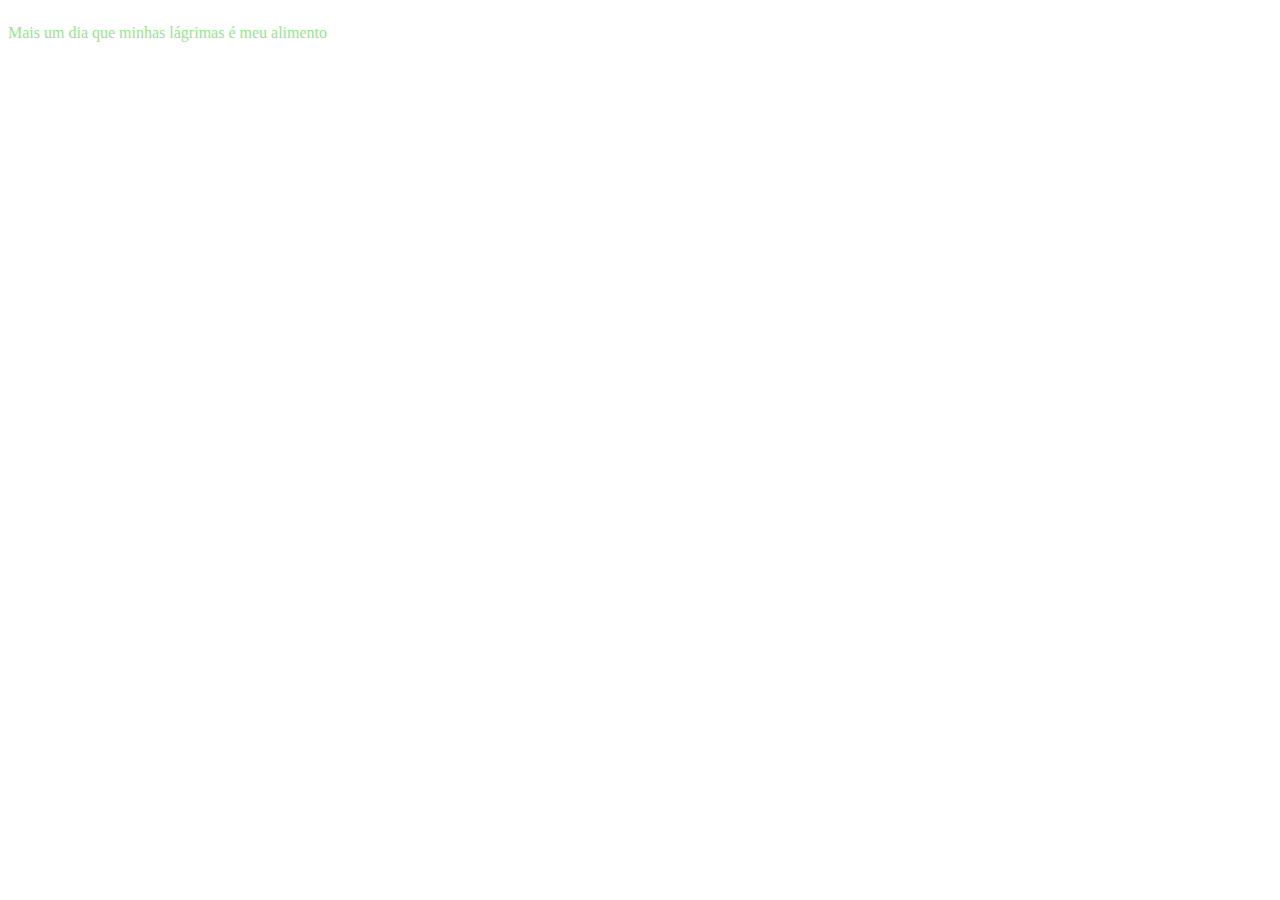
<file: QUINTA SEMANA REPROGRAMA ON/Dia-03/index.html>
<!DOCTYPE html>
<html lang="pt-br">
<head>
    <meta charset="UTF-8">
    <meta name="viewport" content="width=device-width, initial-scale=1.0">
    <title>Dia 03</title>
    <script type="text/javascript" src="dia03.js"></script>
    <link rel="stylesheet" type="text/css" href="style.css" media="screen" />
</head>
<body>
   <p>Mais um dia que minhas lágrimas é meu alimento</p> 
</body>
</html>
</file>
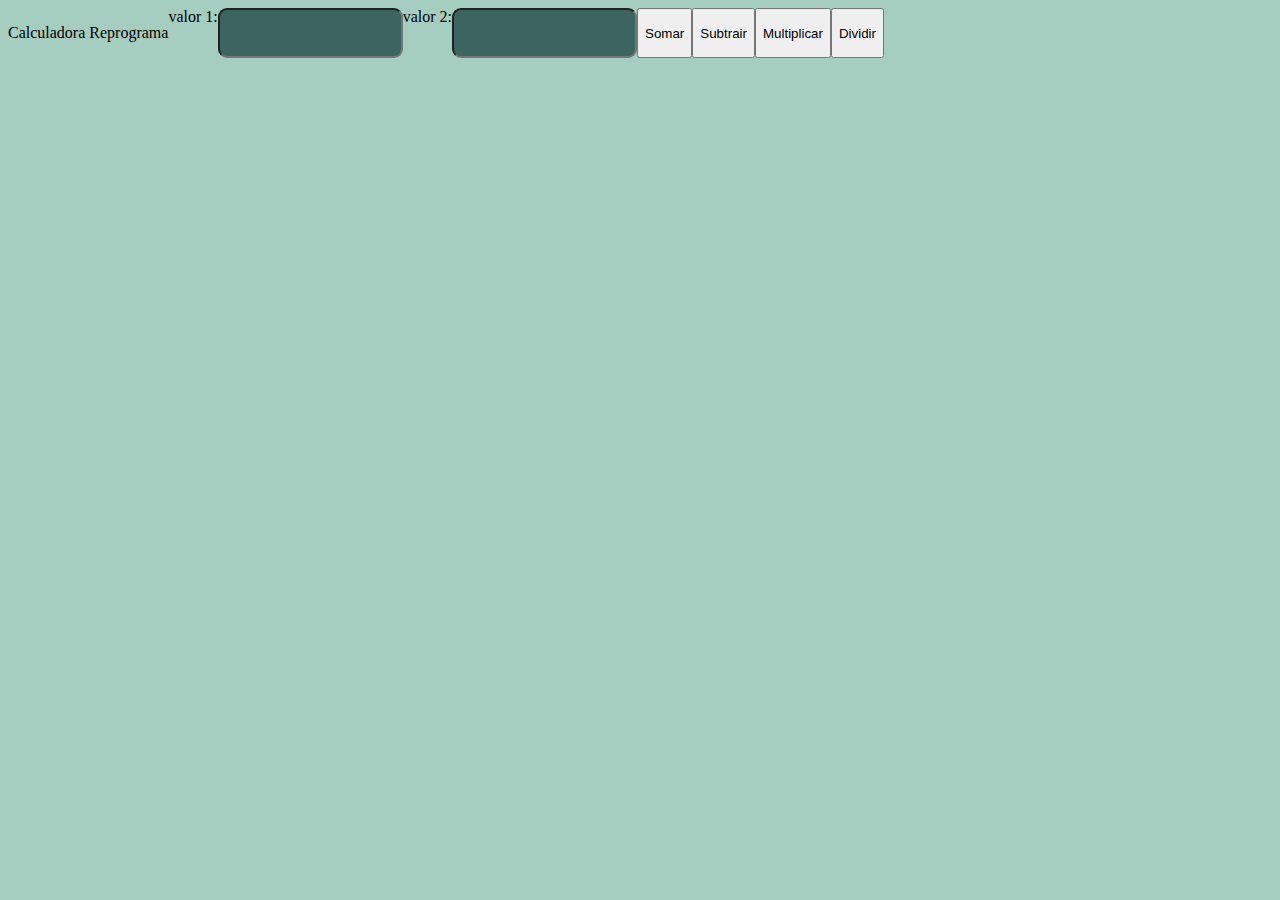
<file: QUINTA SEMANA REPROGRAMA ON/Dia-04/index.html>
<!DOCTYPE html>
<html lang="pt-br">

<head>
    <meta charset="UTF-8">
    <meta name="viewport" content="width=device-width, initial-scale=1.0">
    <title>Dia 04 </title>

    <link rel="stylesheet" type="text/css" href="style.css" media="screen" />
</head>

<body>
    <p>Calculadora Reprograma</p>
    valor 1:<input class="valor1" type="text" onchange="capturarValor1(this.value)"></input>
    valor 2: <input class="valor2" type="text" onchange="capturarValor2(this.value)"></input>
    <br>
    <section class= "botoes">

        <button onclick="somar()">Somar</button>
        <button onclick="subtrair()">Subtrair</button>
        <button onclick="multiplicar()">Multiplicar</button>
        <button onclick="dividir()">Dividir</button>
    </section>

    <script type="text/javascript" src="dia04.js"></script>

</body>

</html>
</file>
<file: QUINTA SEMANA REPROGRAMA ON/Dia-03/style.css>
body{
    color: rgba(93, 216, 81, 0.678);
    display: flex;
    text-align: center;
}
</file>
<file: QUINTA SEMANA REPROGRAMA ON/Dia-04/style.css>
body {
    background-color: #a6cec0;
    display: flex;
}

.valor1 {
    background-color: #3c6561;
    color: ivory;
    display: flex;
    border-radius: 9px;
}

.valor2 {
    background-color:#3c6561;;
    color: ivory;
    display: flex;
    border-radius: 9px;
}

.botoes {
    display: flex;
}
</file>
